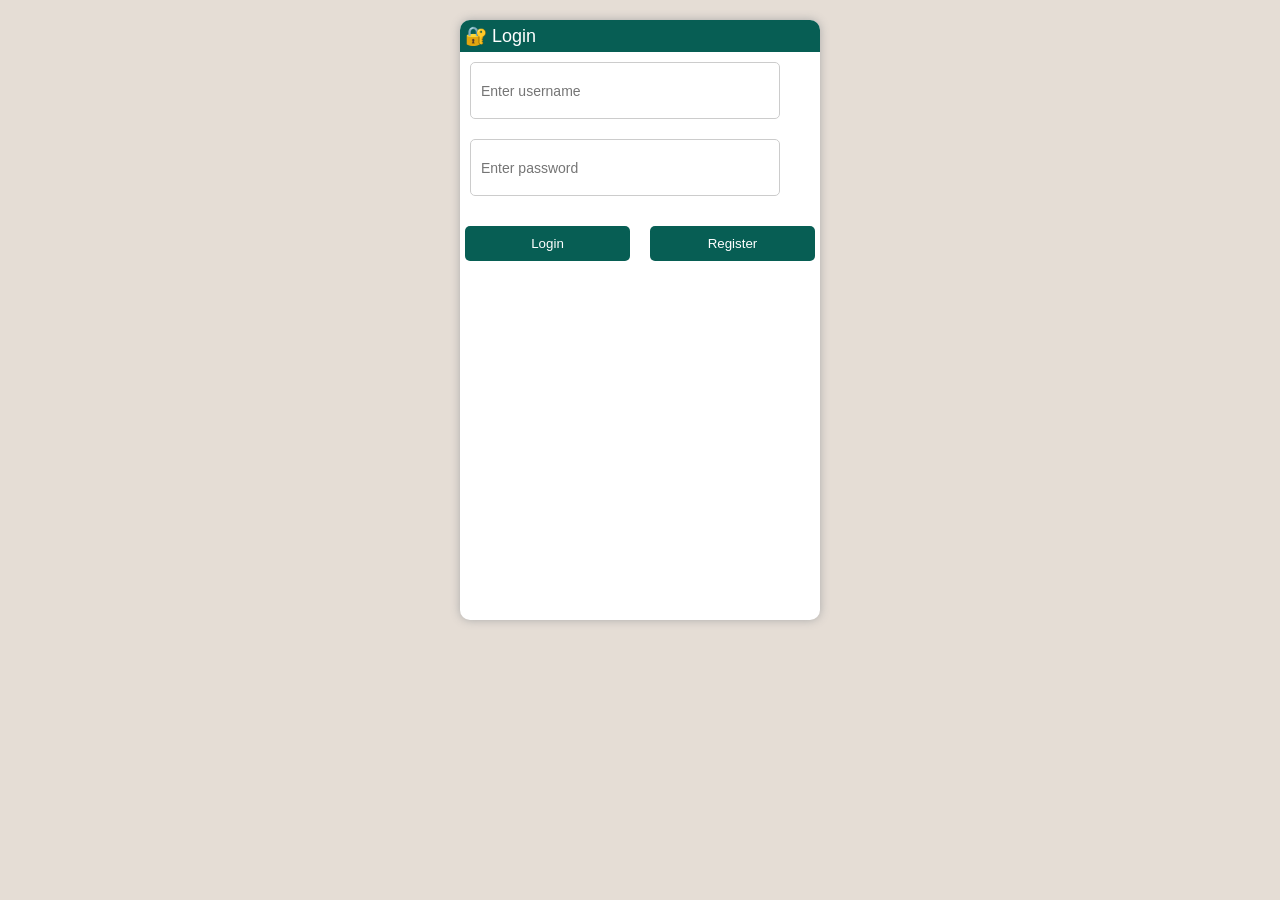
<file: index.html>
<!DOCTYPE html>
<html>
<head>
    <title>AYUSH AI Chatbot</title>
    <link rel="stylesheet" href="style.css">
</head>
<body>

<div class="app">

    <header>
        🌿 AYUSH Herbal AI Assistant
        <button onclick="logout()" style="float:right;">Logout</button>
        <button onclick="toggleDark()">🌙 Mode</button>
        <button onclick="downloadHistory()">📥 Download Chat</button>
        <button onclick="findCenters()">📍Nearby AYUSH Centers</button>
    </header>

    <div id="chatbox"></div>

    <div class="input-area">
        <input type="text" id="userInput" placeholder="Describe your symptoms...">
        <button onclick="sendMessage()">➤</button>
        <button onclick="startVoice()">🎤</button>
    </div>

</div>

<script src="script.js"></script>
</body>
</html>
</file>
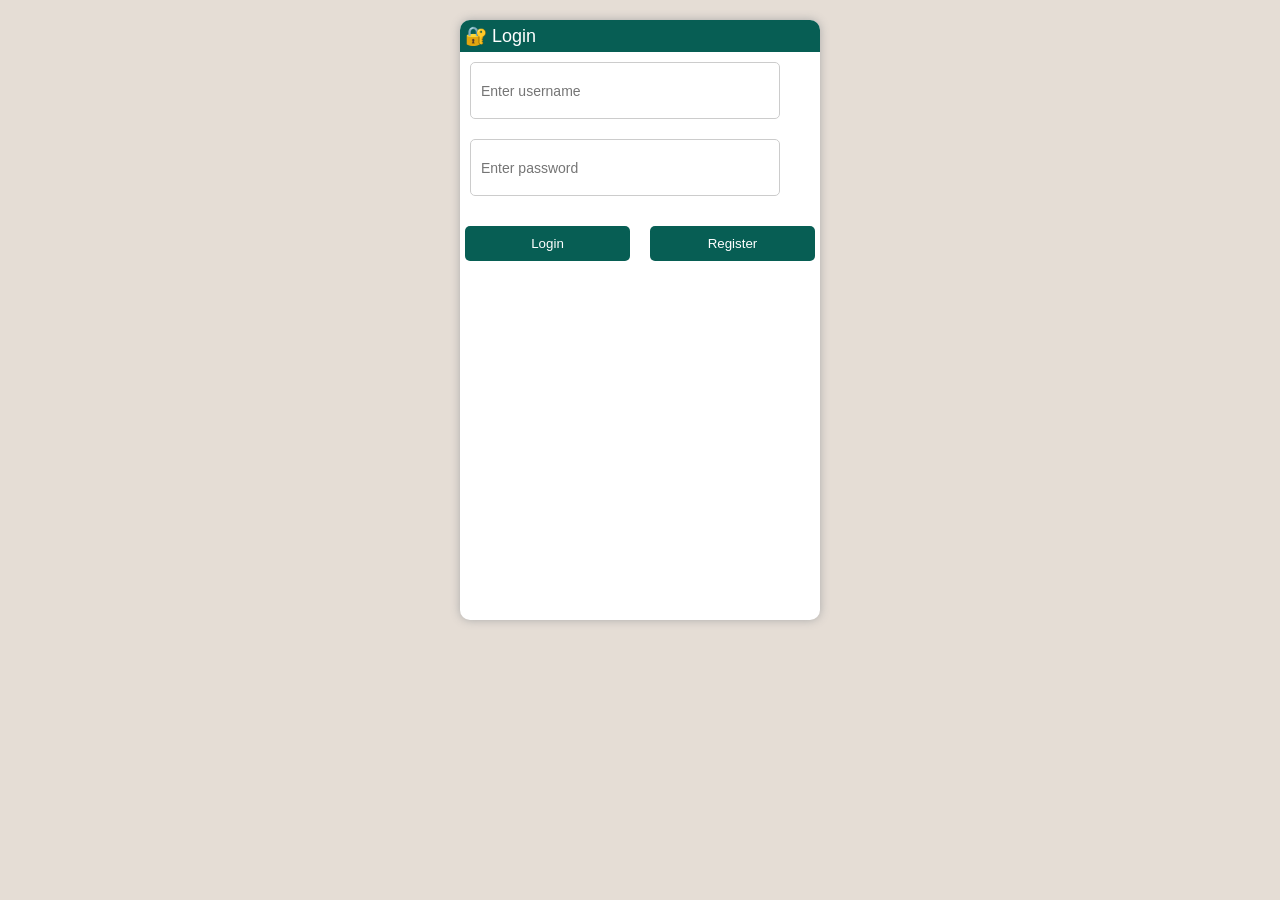
<file: login.html>
<!DOCTYPE html>
<html>
<head>
    <title>Login - AYUSH Chatbot</title>
    <link rel="stylesheet" href="style.css">
</head>
<body>

<div class="app">
    <header>🔐 Login</header>

    <input type="text" id="username" placeholder="Enter username">
    <input type="password" id="password" placeholder="Enter password">

    <div class="btn-group">
    <button onclick="login()">Login</button>
    <button onclick="goToRegister()">Register</button>
    </div>

</div>

<script src="auth.js"></script>
</body>
</html>
</file>
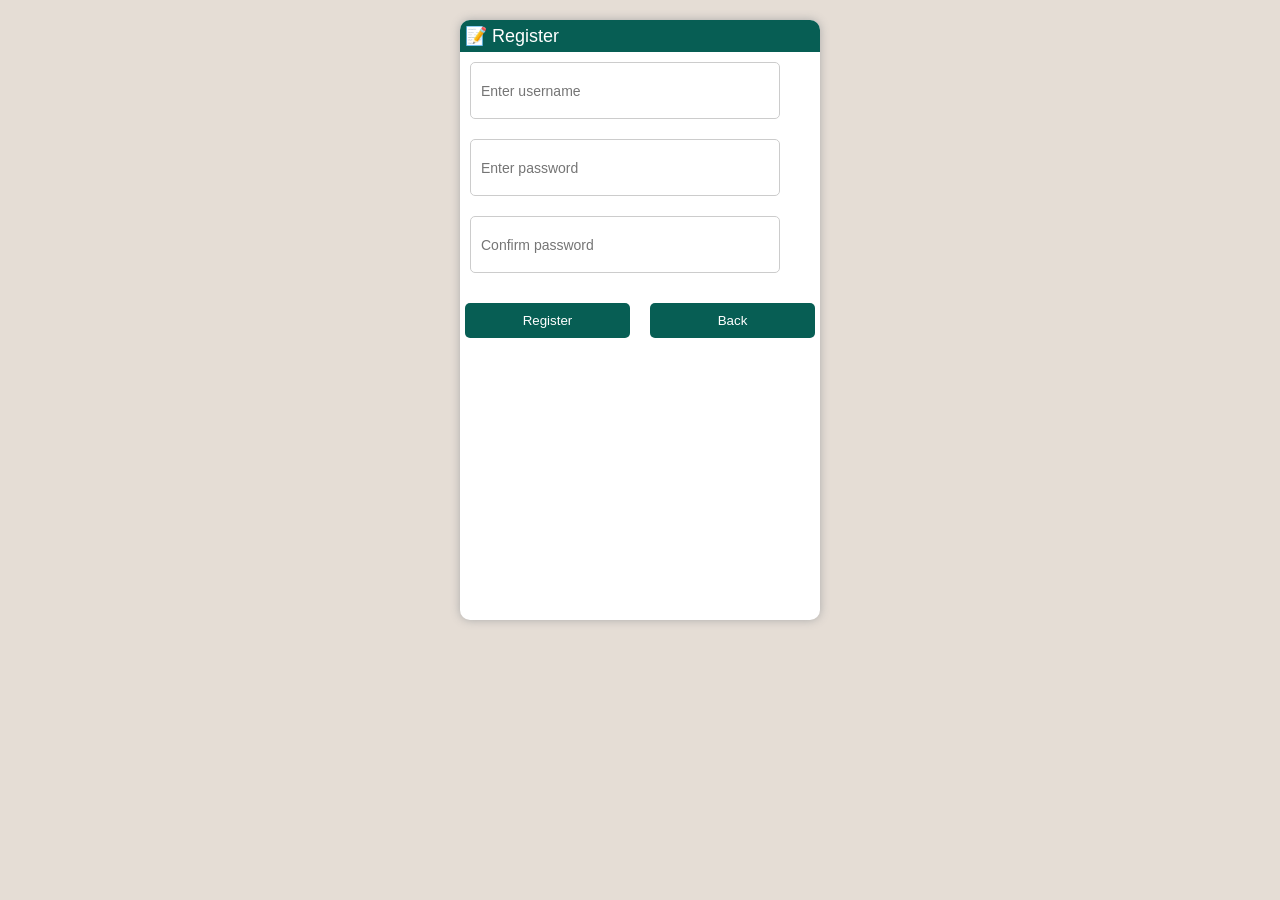
<file: register.html>
<!DOCTYPE html>
<html>
<head>
    <title>Register - AYUSH Chatbot</title>
    <link rel="stylesheet" href="style.css">
</head>
<body>

<div class="app">
    <header>📝 Register</header>

    <!-- <input type="text" id="name" placeholder="Enter full name"> -->
    <!-- <input type="email" id="email" placeholder="Enter email"> -->
    <input type="text" id="regUser" placeholder="Enter username">
    <input type="password" id="regPass" placeholder="Enter password">
    <input type="password" id="confirmPass" placeholder="Confirm password">

    <div class="btn-group">
        <button onclick="registerUser()">Register</button>
        <button onclick="goToLogin()">Back</button>
    </div>
</div>

<script src="auth.js"></script>
</body>
</html>
</file>
<file: style.css>
body {
    margin: 0;
    font-family: Arial;
    background: #e5ddd5;
}

/* App container */
.app {
    width: 360px;
    height: 600px;
    margin: 20px auto;
    background: #fff;
    display: flex;
    flex-direction: column;
    border-radius: 10px;
    overflow: hidden;
    box-shadow: 0 0 10px #aaa;
}

/* Header */
header {
    background: #075e54;
    color: white;
    padding: 5px;
    font-size: 18px;
     
}

/* Chat area */
#chatbox {
    flex: 1;
    padding: 10px;
    overflow-y: auto;
}

/* Messages */
.message {
    max-width: 75%;
    padding: 10px;
    margin: 8px;
    border-radius: 10px;
    font-size: 14px;
}

.user {
    background: #dcf8c6;
    margin-left: auto;
}

.bot {
    background: #f1f0f0;
}

/* Input area */
.input-area {
    display: flex;
    border-top: 1px solid #ccc;
}

input {
    width: 80%;
    padding: 8px;      /* reduce padding */
    height: 35px;      /* fixed small height */
    margin: 10px;
    border: 1px solid #ccc;
    border-radius: 5px;
    font-size: 14px;
}

.btn-group {
    display: flex;
    gap: 10px;
    justify-content: center;
    margin-top: 15px;
}

.btn-group button {
    flex: 1;              
    padding: 10px;
    background: #075e54;
    color: white;
    border: none;
    border-radius: 5px;
    cursor: pointer;
}

.btn-group button:hover {
    background: #0a7a6d;
}

/* Image styling */
img {
    width: 100%;
    border-radius: 8px;
    margin-top: 5px;
}

/* Card */
.card {
    background: white;
    padding: 8px;
    border-radius: 8px;
}
input {
    margin: 10px;
    padding: 10px;
    width: 80%;
}

button {

    margin: 5px;
    padding: 10px;
}
.dark {
    background: #121212;
    color: white;
}

.dark .app {
    background: #1e1e1e;
}

.dark .bot {
    background: #2c2c2c;
    color: white;
}

.dark .user {
    background: #056162;
    color: white;
}
.dark .card {
    background: #2a2a2a;
    color: white;
}

/* Ensure all text inside card is visible */
.dark .card p,
.dark .card b,
.dark .card h3 {
    color: white;
}
</file>
